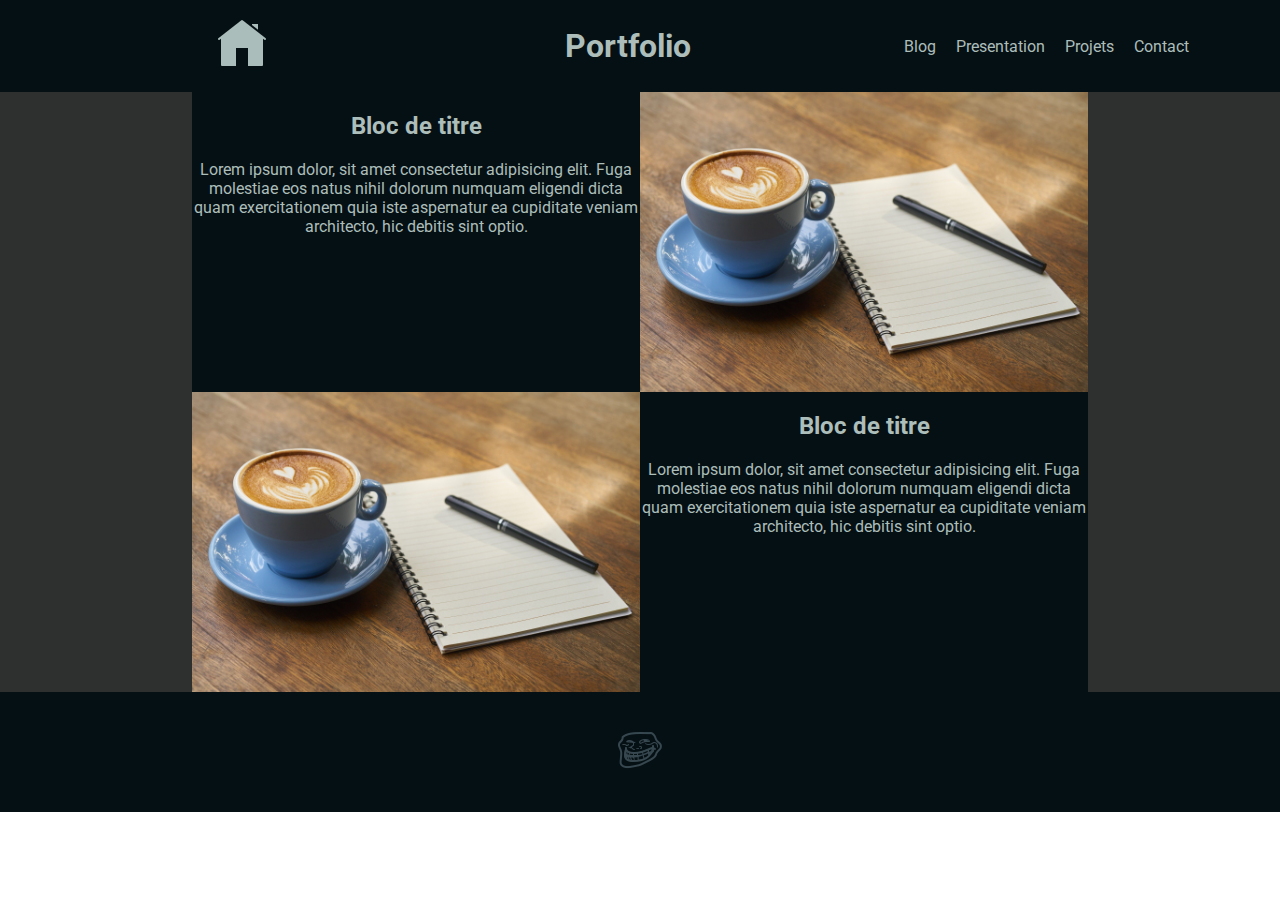
<file: index.html>
<!DOCTYPE html>
<html lang="en">
<head>
    <meta charset="UTF-8">
    <meta http-equiv="X-UA-Compatible" content="IE=edge">
    <meta name="viewport" content="width=device-width, initial-scale=1.0">
    <meta name="description" content="Présentation de mes projets en tant que développeur WEB">
    <meta author="KAO Christian">
    <link rel="preconnect" href="https://fonts.googleapis.com">
    <link rel="preconnect" href="https://fonts.gstatic.com" crossorigin>
    <link href="https://fonts.googleapis.com/css2?family=Roboto&display=swap" rel="stylesheet">
    <link rel="stylesheet" href="css/style.css">
    <title>Document</title>
</head>
<body>
    <header>
        <a href="index.html" class="nav-a icon" >
            <div><img src="issets/svg/icons8-home-50.png" id="svg-home"/></div>
        </a>
            <h1 class="header-h1">Portfolio</h1>

        <div class="nav">
            <nav>
                <ul id="nav-ul">
                    <a href="html/blog.html" class="nav-a">
                        <div class="nav-li">
                            <li>Blog</li>
                        </div>
                    </a>
                    <a href="html/presentation.html" class="nav-a">
                        <div class="nav-li">
                            <li>Presentation</li>
                        </div>
                    </a>
                    <a href="html/projets.html" class="nav-a">
                        <div class="nav-li">
                            <li>Projets</li>
                        </div>
                    </a>
                    <a href="html/contact.html" class="nav-a">
                        <div class="nav-li">
                            <li>Contact</li>
                        </div>
                    </a>
                </ul>
            </nav>
        </div>
    </header>

    <main>

        <div class="main-page">

            <section>
                <div class="main-content">
                    <h2>Bloc de titre</h2>
                    <p>Lorem ipsum dolor, sit amet consectetur adipisicing elit. Fuga molestiae eos natus nihil dolorum numquam eligendi dicta quam exercitationem quia iste aspernatur ea cupiditate veniam architecto, hic debitis sint optio.</p>
                </div>
                <div class="section-img">
                    <img src="issets/img/coffee-gccbf84986_1920.jpg" alt="Image de Cafe" class="main-img">
                </div>
                <div class="section-img">
                    <img src="issets/img/coffee-gccbf84986_1920.jpg" alt="Image de Cafe" class="main-img">
                </div>
                <div class="main-content">
                    <h2>Bloc de titre</h2>
                    <p>Lorem ipsum dolor, sit amet consectetur adipisicing elit. Fuga molestiae eos natus nihil dolorum numquam eligendi dicta quam exercitationem quia iste aspernatur ea cupiditate veniam architecto, hic debitis sint optio.</p>
                </div>
            </section>

        </div>
    </main>

    <footer>

        <div class="footer-block">
            <div class="footer-void"></div>
            <div id="footer-img">
                <img src="issets/svg/trollface.png" class="svg-home"/>
            </div>
            <div class="void"></div>
        </div>
        <div class="footer-block">

        </div>
        <div class="footer-block">

        </div>

    </footer>

</body>

<script src="/js/script.js"></script>

</html>
</file>
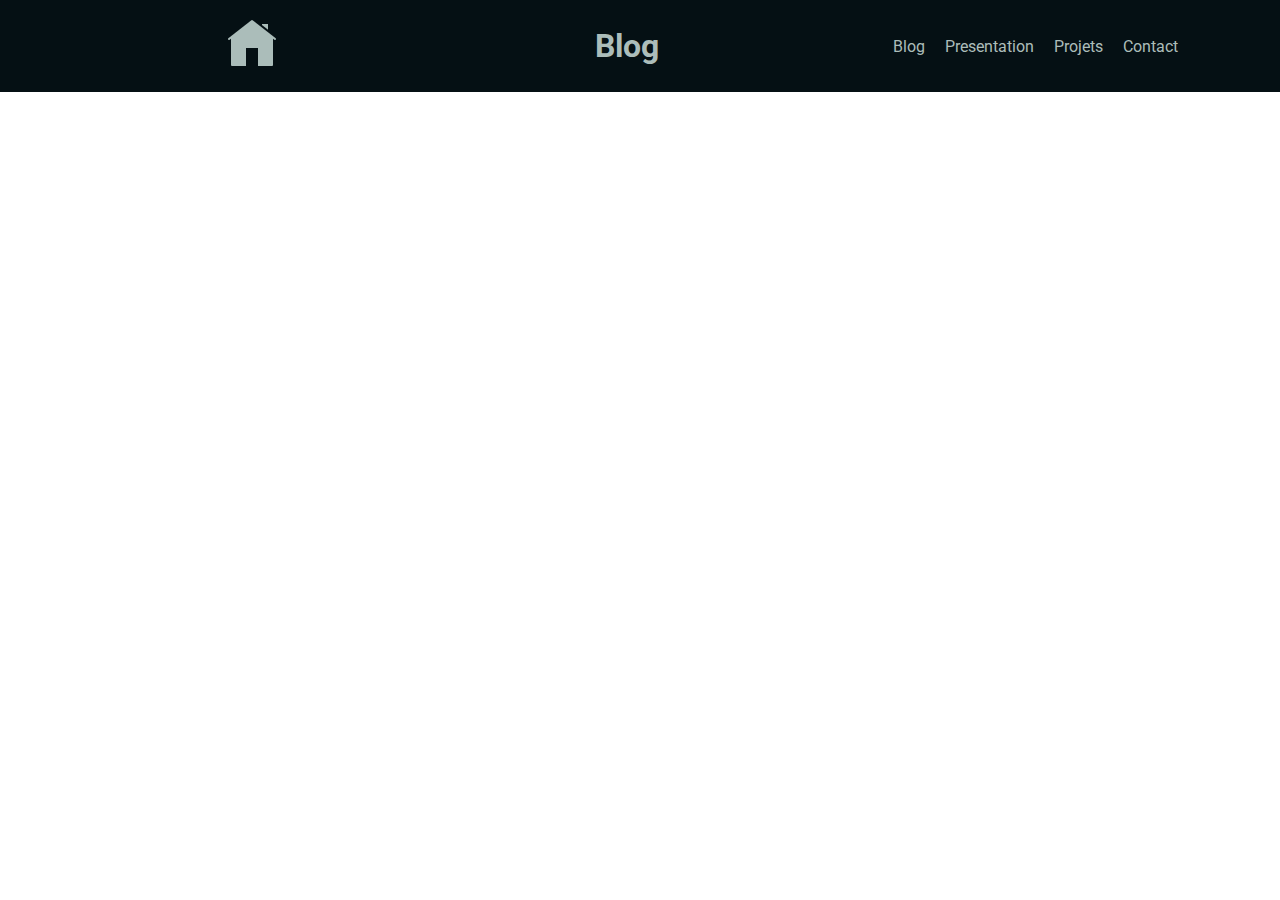
<file: html/blog.html>
<!DOCTYPE html>
<html lang="en">
<head>
    <meta charset="UTF-8">
    <meta http-equiv="X-UA-Compatible" content="IE=edge">
    <meta name="viewport" content="width=device-width, initial-scale=1.0">
    <meta name="description" content="Présentation de mes projets en tant que développeur WEB">
    <meta author="KAO Christian">
    <link rel="preconnect" href="https://fonts.googleapis.com">
    <link rel="preconnect" href="https://fonts.gstatic.com" crossorigin>
    <link href="https://fonts.googleapis.com/css2?family=Roboto&display=swap" rel="stylesheet">
    <link rel="stylesheet" href="../css/style.css">
    <title>Document</title>
</head>
<body>
    <header>
        <a href="../index.html" class="nav-a icon" >
            <div><img src="../issets/svg/icons8-home-50.png" id="svg-home"/></div>
        </a>
            <h1 class="header-h1">Blog</h1>

        <div class="nav">
            <nav>
                <ul id="nav-ul">
                    <a href="blog.html" class="nav-a">
                        <div class="nav-li">
                            <li>Blog</li>
                        </div>
                    </a>
                    <a href="presentation.html" class="nav-a">
                        <div class="nav-li">
                            <li>Presentation</li>
                        </div>
                    </a>
                    <a href="projets.html" class="nav-a">
                        <div class="nav-li">
                            <li>Projets</li>
                        </div>
                    </a>
                    <a href="contact.html" class="nav-a">
                        <div class="nav-li">
                            <li>Contact</li>
                        </div>
                    </a>
                </ul>
            </nav>
        </div>
    </header>

    <main>

        <div class="main-page">

            
        </div>

    </main>


</body>

<script src="/js/script.js"></script>

</html>
</file>
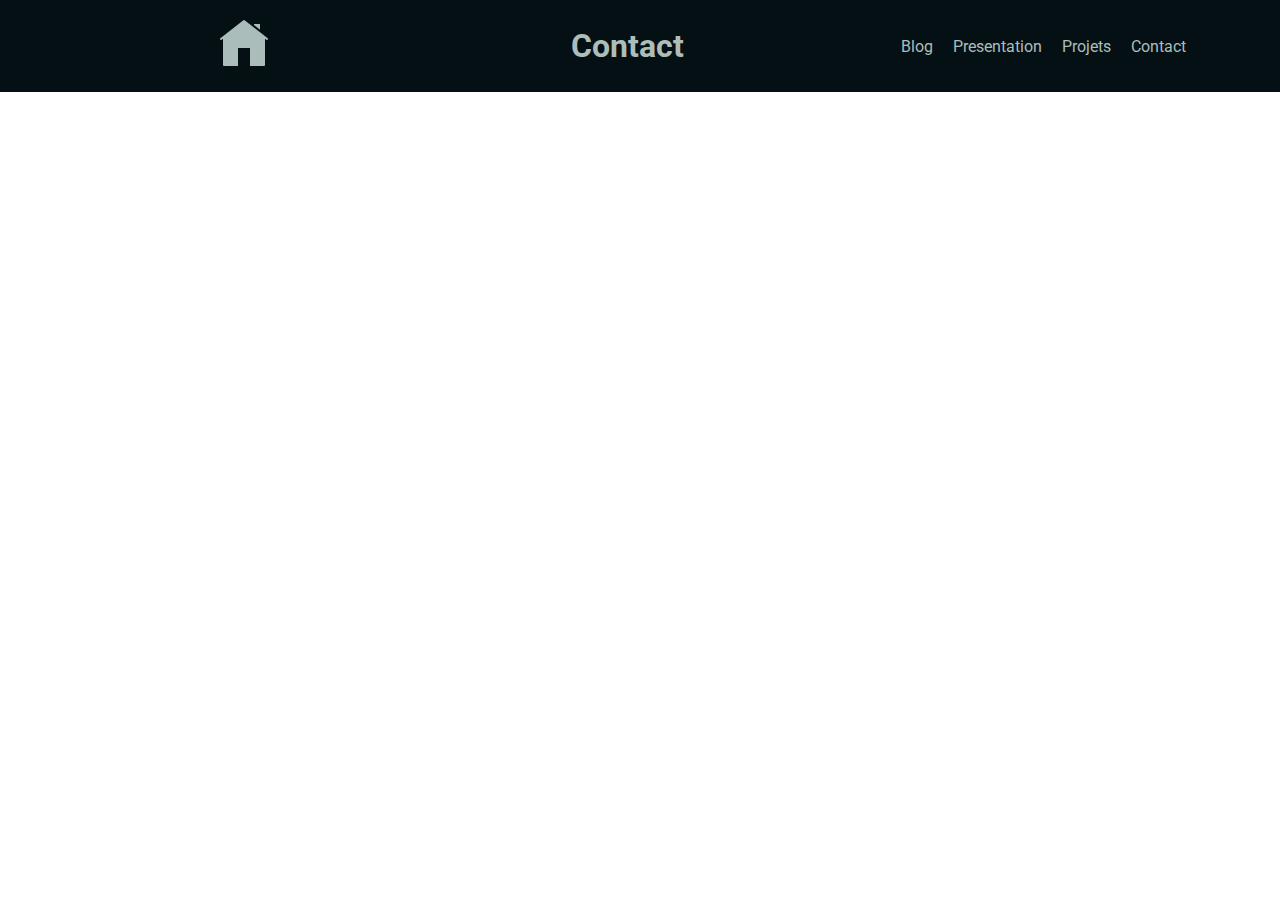
<file: html/contact.html>
<!DOCTYPE html>
<html lang="en">
<head>
    <meta charset="UTF-8">
    <meta http-equiv="X-UA-Compatible" content="IE=edge">
    <meta name="viewport" content="width=device-width, initial-scale=1.0">
    <meta name="description" content="Présentation de mes projets en tant que développeur WEB">
    <meta author="KAO Christian">
    <link rel="preconnect" href="https://fonts.googleapis.com">
    <link rel="preconnect" href="https://fonts.gstatic.com" crossorigin>
    <link href="https://fonts.googleapis.com/css2?family=Roboto&display=swap" rel="stylesheet">
    <link rel="stylesheet" href="../css/style.css">
    <title>Document</title>
</head>
<body>
    <header>
        <a href="../index.html" class="nav-a icon" >
            <div><img src="../issets/svg/icons8-home-50.png" id="svg-home"/></div>
        </a>
            <h1 class="header-h1">Contact</h1>

        <div class="nav">
            <nav>
                <ul id="nav-ul">
                    <a href="blog.html" class="nav-a">
                        <div class="nav-li">
                            <li>Blog</li>
                        </div>
                    </a>
                    <a href="presentation.html" class="nav-a">
                        <div class="nav-li">
                            <li>Presentation</li>
                        </div>
                    </a>
                    <a href="projets.html" class="nav-a">
                        <div class="nav-li">
                            <li>Projets</li>
                        </div>
                    </a>
                    <a href="contact.html" class="nav-a">
                        <div class="nav-li">
                            <li>Contact</li>
                        </div>
                    </a>
                </ul>
            </nav>
        </div>
    </header>

    <main>

        <div class="main-page">

            
        </div>

    </main>


</body>

<script src="/js/script.js"></script>

</html>
</file>
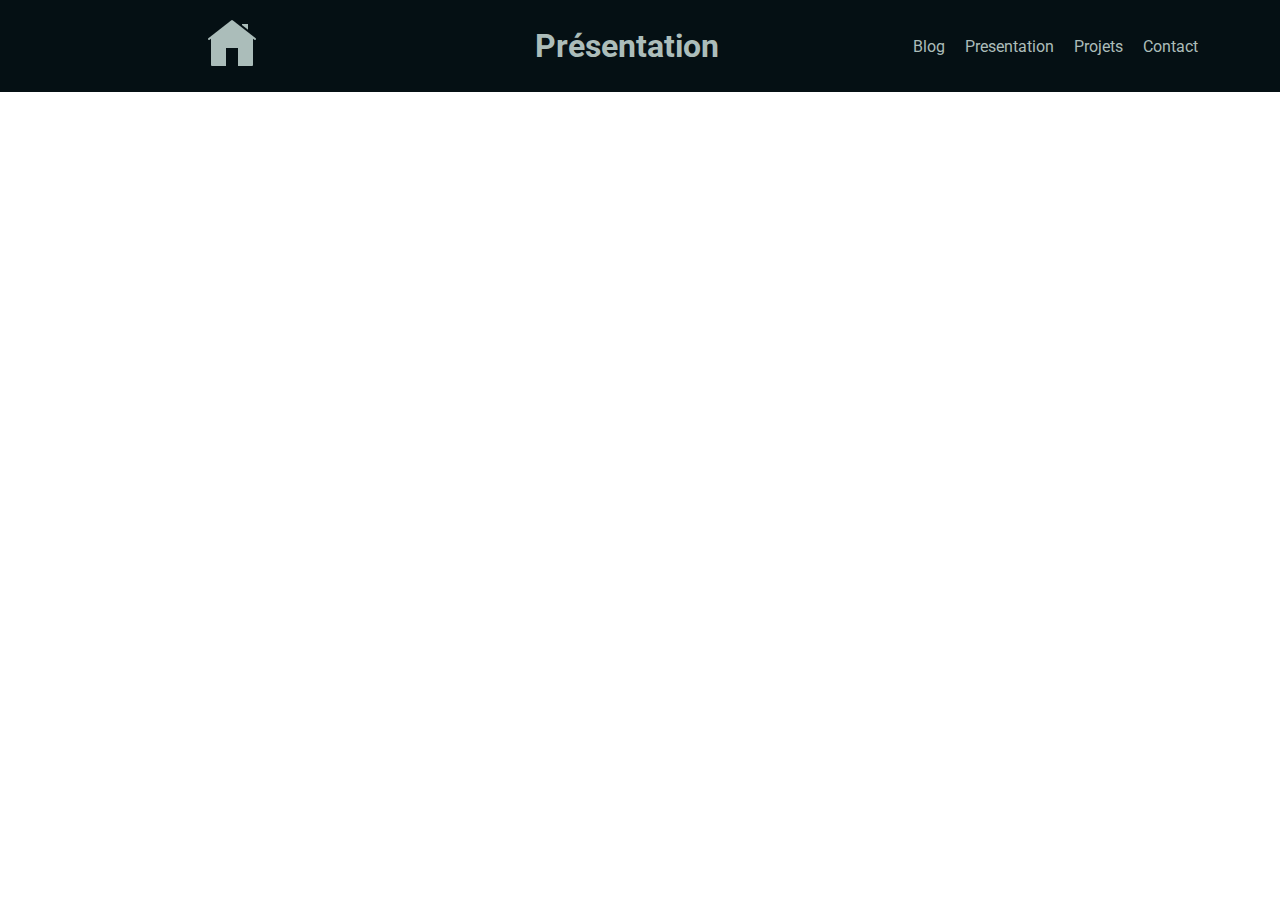
<file: html/presentation.html>
<!DOCTYPE html>
<html lang="en">
<head>
    <meta charset="UTF-8">
    <meta http-equiv="X-UA-Compatible" content="IE=edge">
    <meta name="viewport" content="width=device-width, initial-scale=1.0">
    <meta name="description" content="Présentation de mes projets en tant que développeur WEB">
    <meta author="KAO Christian">
    <link rel="preconnect" href="https://fonts.googleapis.com">
    <link rel="preconnect" href="https://fonts.gstatic.com" crossorigin>
    <link href="https://fonts.googleapis.com/css2?family=Roboto&display=swap" rel="stylesheet">
    <link rel="stylesheet" href="../css/style.css">
    <title>Document</title>
</head>
<body>
    <header>
        <a href="../index.html" class="nav-a icon" >
            <div><img src="../issets/svg/icons8-home-50.png" id="svg-home"/></div>
        </a>
            <h1 class="header-h1">Présentation</h1>

        <div class="nav">
            <nav>
                <ul id="nav-ul">
                    <a href="blog.html" class="nav-a">
                        <div class="nav-li">
                            <li>Blog</li>
                        </div>
                    </a>
                    <a href="presentation.html" class="nav-a">
                        <div class="nav-li">
                            <li>Presentation</li>
                        </div>
                    </a>
                    <a href="projets.html" class="nav-a">
                        <div class="nav-li">
                            <li>Projets</li>
                        </div>
                    </a>
                    <a href="contact.html" class="nav-a">
                        <div class="nav-li">
                            <li>Contact</li>
                        </div>
                    </a>
                </ul>
            </nav>
        </div>
    </header>

    <main>

        <div class="main-page">

            
        </div>

    </main>


</body>

<script src="/js/script.js"></script>

</html>
</file>
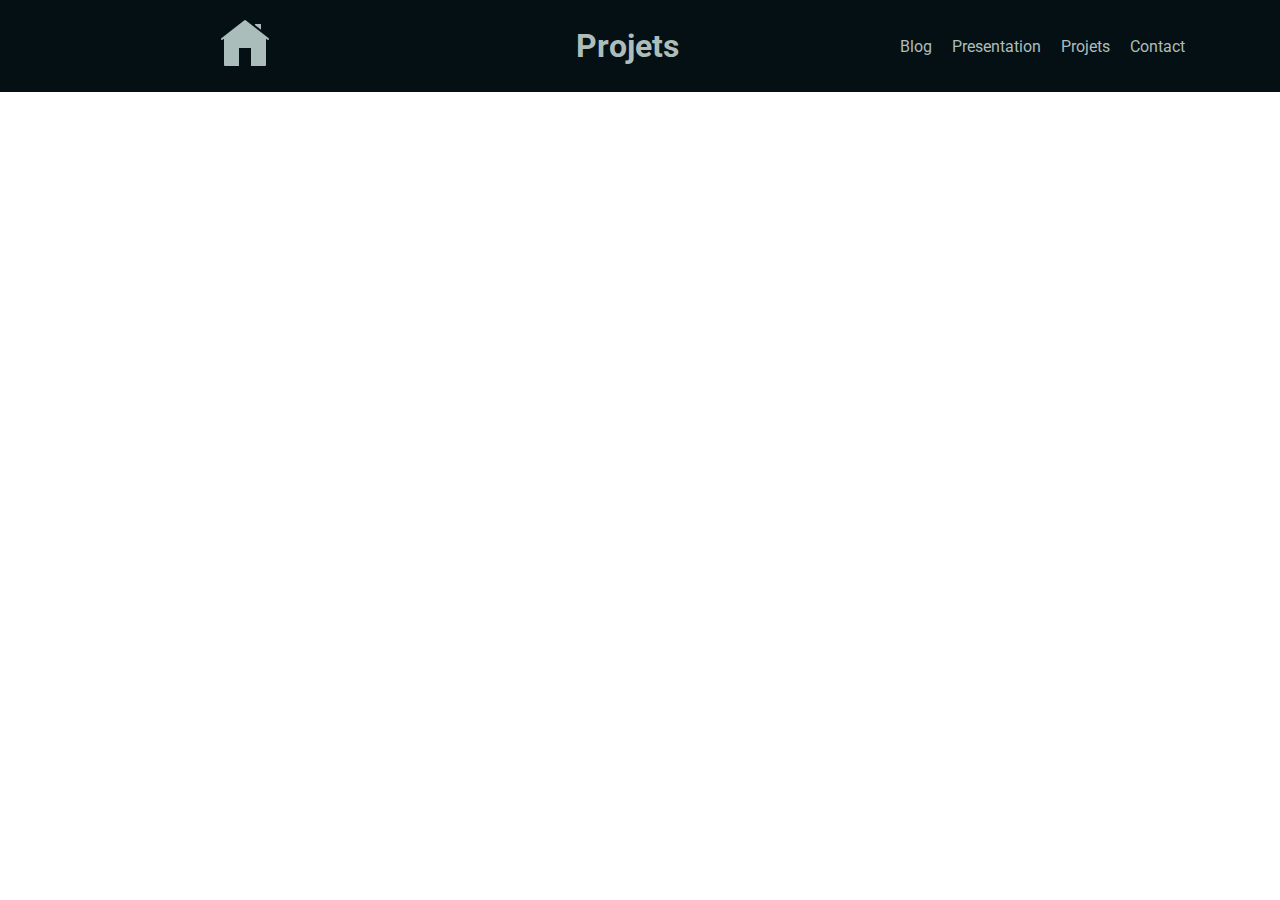
<file: html/projets.html>
<!DOCTYPE html>
<html lang="en">
<head>
    <meta charset="UTF-8">
    <meta http-equiv="X-UA-Compatible" content="IE=edge">
    <meta name="viewport" content="width=device-width, initial-scale=1.0">
    <meta name="description" content="Présentation de mes projets en tant que développeur WEB">
    <meta author="KAO Christian">
    <link rel="preconnect" href="https://fonts.googleapis.com">
    <link rel="preconnect" href="https://fonts.gstatic.com" crossorigin>
    <link href="https://fonts.googleapis.com/css2?family=Roboto&display=swap" rel="stylesheet">
    <link rel="stylesheet" href="../css/style.css">
    <title>Document</title>
</head>
<body>
    <header>
        <a href="../index.html" class="nav-a icon" >
            <div><img src="../issets/svg/icons8-home-50.png" id="svg-home"/></div>
        </a>
            <h1 class="header-h1">Projets</h1>

        <div class="nav">
            <nav>
                <ul id="nav-ul">
                    <a href="blog.html" class="nav-a">
                        <div class="nav-li">
                            <li>Blog</li>
                        </div>
                    </a>
                    <a href="presentation.html" class="nav-a">
                        <div class="nav-li">
                            <li>Presentation</li>
                        </div>
                    </a>
                    <a href="projets.html" class="nav-a">
                        <div class="nav-li">
                            <li>Projets</li>
                        </div>
                    </a>
                    <a href="contact.html" class="nav-a">
                        <div class="nav-li">
                            <li>Contact</li>
                        </div>
                    </a>
                </ul>
            </nav>
        </div>
    </header>

    <main>

        <div class="main-page">

            
        </div>

    </main>


</body>

<script src="/js/script.js"></script>

</html>
</file>
<file: css/style.css>
body{
    margin: 0;
    padding: 0;
    box-sizing: border-box;
    font-family: 'Roboto', sans-serif;
}

/*  Color Palette
    Jet : #2e2f2f
    Ash Gray : #acbdba
    Rich Black : #051014
*/

/* ------- HEADER  ------ */


header{
    background-color: #051014;
    display: flex;
    justify-content: space-around;
    align-items: center;
    margin: auto;
    color: #acbdba;
}

.icon{
    text-align: center;
    width: 25%;
}

#svg-home{
    filter: invert(82%) sepia(9%) saturate(280%) hue-rotate(120deg) brightness(88%) contrast(95%);
}

h1{
    text-align: center;
}

#nav-ul{
    width: 25%;
    display: flex;
    justify-content: space-between;
}

.nav-li{
    display: flex;
    align-items: center;
    padding: 0px 10px;
    height: 60px;
}

.nav-li:hover{
    background-color: #2e2f2f;
}

ul{
    text-align: center;
    list-style: none;
}

.nav-a{
    text-align: center;
    text-decoration: none;
    color: #acbdba;
}


/* ------- Main ------- */


main{
    display: flex;
    justify-content: center;
    background-color: #2e2f2f;
    height: auto;
}

.main-page{
    width: 70%;
    display: flex;
    flex-direction: row;
    height: auto;
}

section{
    width: 100%;
    background-color:#051014;
    display: flex;
    flex-wrap: wrap;
    height: 600px;
}

.main-content{
    width: 50%;
    height: 300px;
    align-items: center;
    text-align: center;
    color: #acbdba;
}

.section-img{
    width: 50%;
    height: 300px;
    display: flex;
}

.main-img{
    margin: 0;
    width: 100%;
    height: 100%;
}

footer{
    width: 100%;
    height: 120px;
    background-color: #051014;
    display: flex;
    justify-content: center;
    align-items: center;
}

.footer-void{
    height: 20%;
}

.block{
    width: 34%;
    background-color: #051014;
    height: auto;
    text-align: center;
}
</file>
